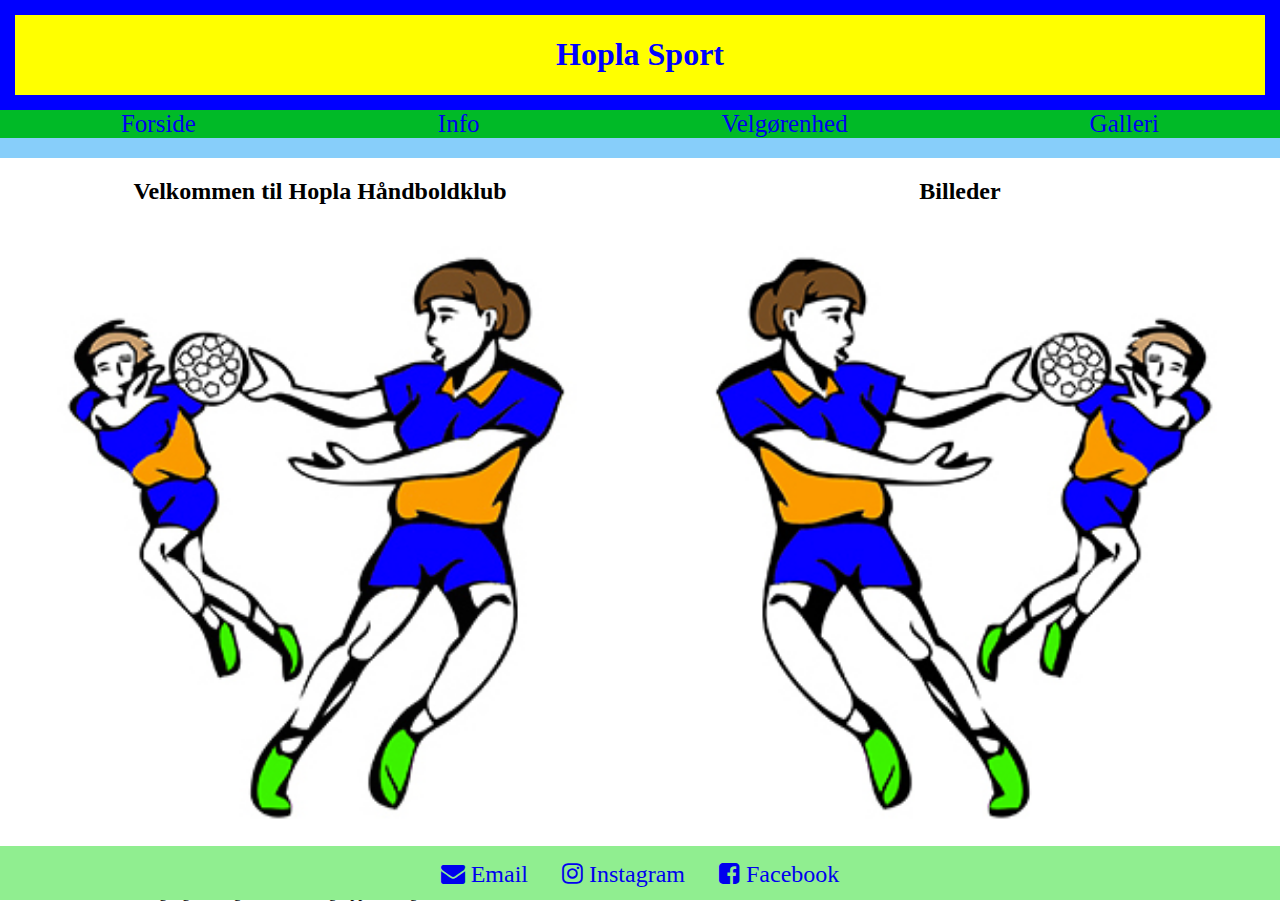
<file: Tema2HoplaSport/index.html>
<!DOCTYPE html>
<html lang="en">
<head>
    <meta charset="UTF-8">
    <title>Hopla Sport</title>
    <meta name="viewport" content="width=device-width, initial-scale=1.0">
    <link rel="stylesheet" href="https://cdnjs.cloudflare.com/ajax/libs/font-awesome/4.7.0/css/font-awesome.min.css">
    <link rel="stylesheet" href="styles/styles.css">


</head>
<body>

    <div class="grid">

        <header class="header">

            <h1>Hopla Sport</h1>

        </header>

        <nav class="navi">

            <a href="index.html">Forside</a>

            <a href="info.html">Info</a>

            <a href="velgoerenhed.html">Velgørenhed</a>

            <a href="../Tema2HoplaSport/galleri.html">Galleri</a>
            
        </nav>

        <article class="text">

            <h2>

            </h2>

        </article>

        <aside class="asideA">

            <h2>Velkommen til Hopla Håndboldklub</h2>

            <img src="images/right.jpg"/>

            <p>
                Hopla håndboldklub er en del af Hopla Sportsforening, vi holder til i Nykøbing F. Hallerne og træner 2 gange om ugen. Vores målgruppe er unge mellem 14-24 år.
            </p>

        </aside>

        <aside class="asideB">
            <h2>Billeder</h2>
            <img src="images/left.jpg"/>

            <p>

            </p>

        </aside>

        <footer class="footer">

            <a href="Email" class="fa fa-envelope">
                Email </a>
            <a href="Instagram" class="fa fa-instagram">
                Instagram</a>
            <a href="Facebook" class="fa fa-facebook-square">
                Facebook </a>

        </footer>



    </div>

    </body>
    </html>
</file>
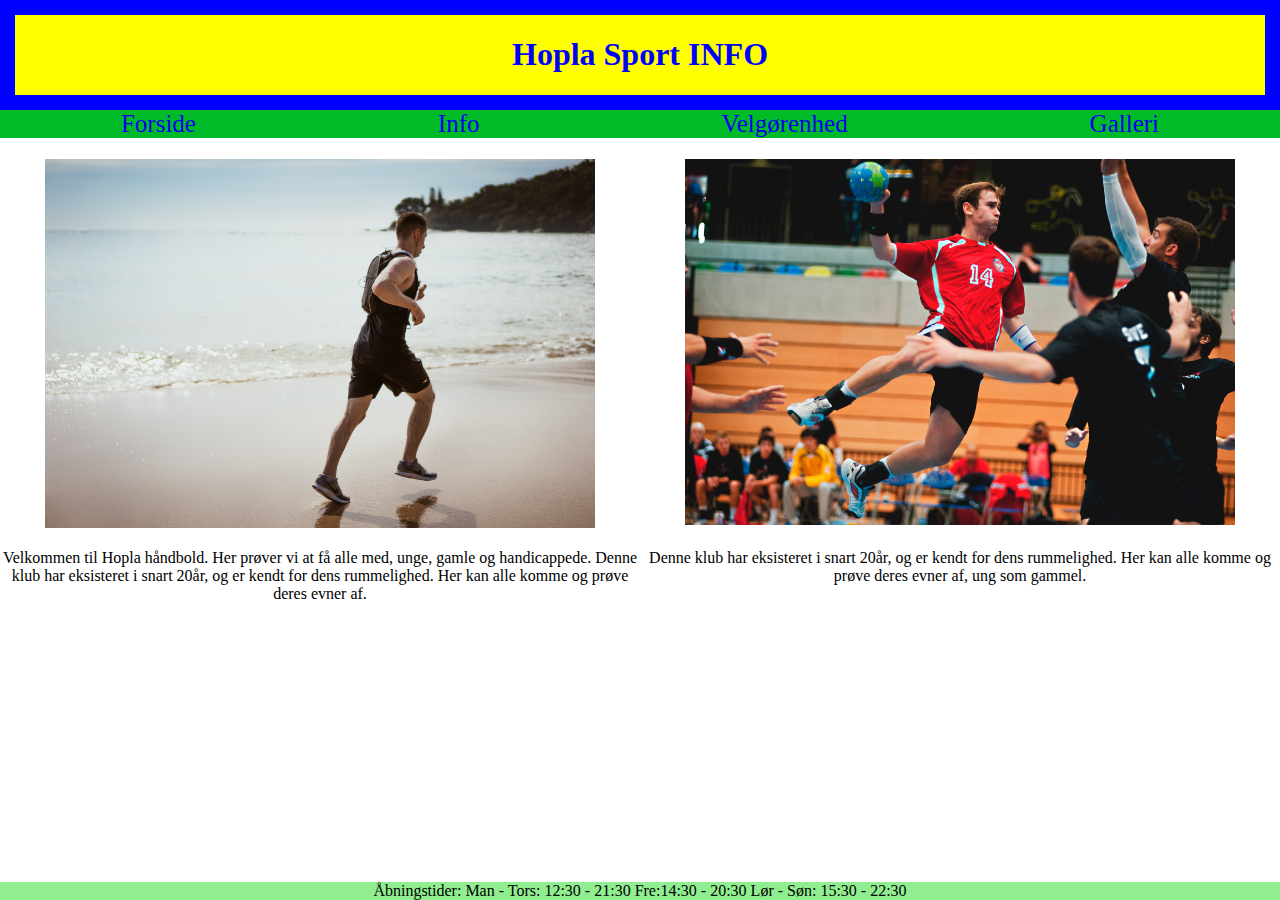
<file: Tema2HoplaSport/info.html>
<!DOCTYPE html>
<html lang="en">
<head>
    <meta charset="UTF-8">
    <title>Info</title>
    <meta name="viewport" content="width=device-width, initial-scale=1.0">
    <link rel="stylesheet" href="https://cdnjs.cloudflare.com/ajax/libs/font-awesome/4.7.0/css/font-awesome.min.css">
    <link rel="stylesheet" href="styles/styles.css">


</head>
<body>



<div class="grid">
    <header class="header">
        <h1>Hopla Sport INFO</h1>
    </header>

    <nav class="navi">
        <a href="index.html">Forside</a>

        <a href="info.html">Info</a>

        <a href="velgoerenhed.html">Velgørenhed</a>

        <a href="galleri.html">Galleri</a>
    </nav>



    <figure class="image">
        <img src="images/beach-enjoyment-exercise-1390403.jpg">
    </figure>

    <article class="asideA">
        Velkommen til Hopla håndbold. Her prøver vi at få alle med, unge, gamle og handicappede.
        Denne klub har eksisteret i snart 20år, og er kendt for dens rummelighed. Her kan alle komme og prøve deres evner af.
    </article>

    <figure class="image">
            <img src="images/miguel-puig-477627-unsplash.jpg" alt="trænning i vores haller">
    </figure>

    <article class="asideB">
        Denne klub har eksisteret i snart 20år, og er kendt for dens rummelighed. Her kan alle komme og prøve deres evner af, ung som gammel.
    </article>
</div>
    <footer class="fodnote">
        Åbningstider:

        Man - Tors: 12:30 - 21:30
        Fre:14:30 - 20:30
        Lør - Søn: 15:30 - 22:30
    </footer>


<!--
    <a href="Email" class="fa fa-envelope" style="font-size:36px">Email </a>
    <a href="Instagram" class="fa fa-instagram" style="font-size:36px">Instagram</a>
    <a href="Facebook" class="fa fa-facebook-square" style="font-size:36px">Facebook </a>
-->










</body>


</html>
</file>
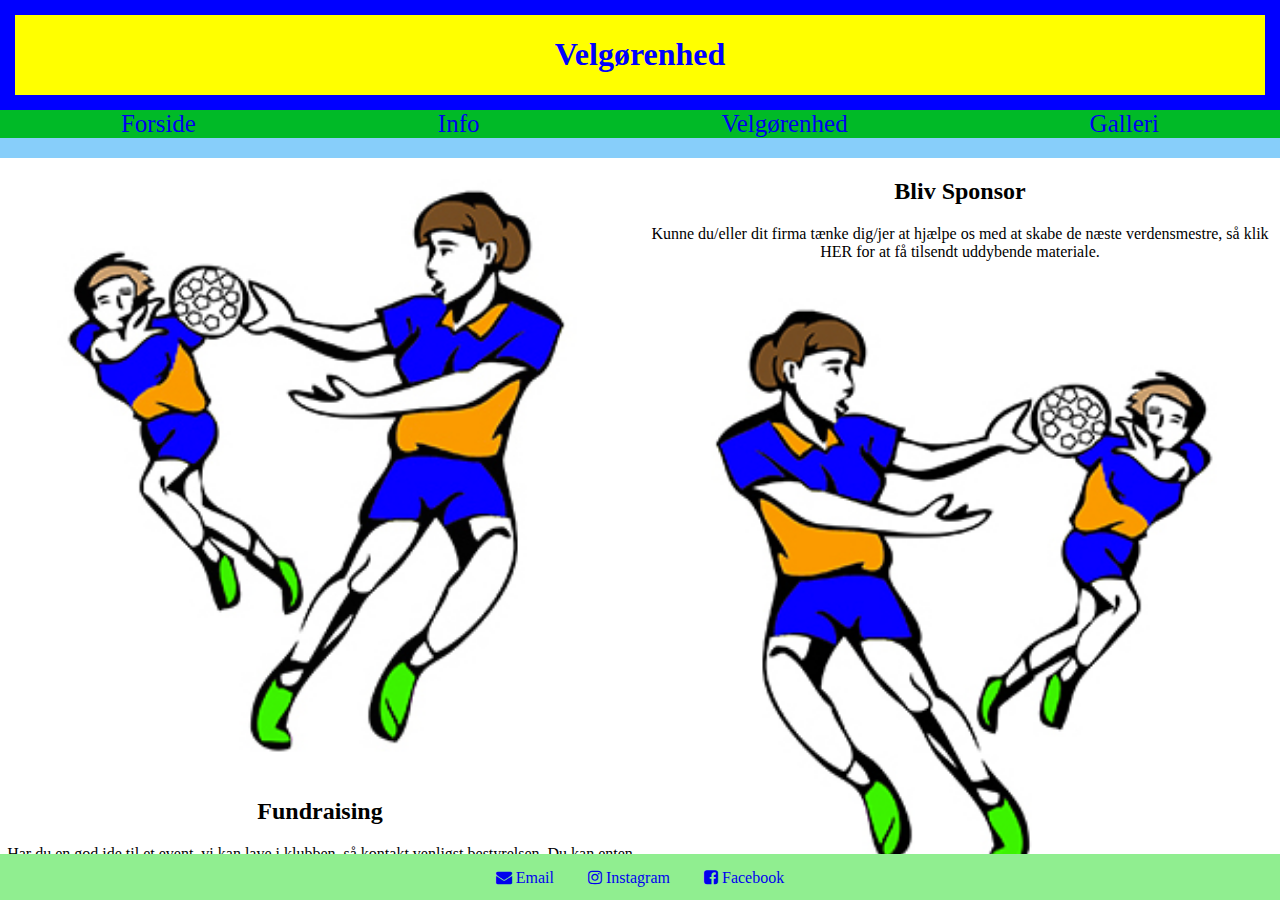
<file: Tema2HoplaSport/velgoerenhed.html>
<!DOCTYPE html>
<html lang="en">
<head>
    <meta charset="UTF-8">
    <title>Hopla Sport velgoerenhed</title>
    <meta name="viewport" content="width=device-width, initial-scale=1.0">
    <link rel="stylesheet" href="styles/styles.css">
    <link rel="stylesheet" href="https://cdnjs.cloudflare.com/ajax/libs/font-awesome/4.7.0/css/font-awesome.min.css">

    </head>
<body>

<div class="grid">
    <header class="header">
        <h1>Velgørenhed</h1>
    </header>

    <nav class="navi">
        <a href="index.html">Forside</a>

        <a href="info.html">Info</a>

        <a href="velgoerenhed.html">Velgørenhed</a>

        <a href="galleri.html">Galleri</a>
    </nav>

    <article class="text">
        <h2>

        </h2>
    </article>

    <aside class="asideA">

        <img src="images/right.jpg"/>
        <h2>Fundraising</h2>
        <p>
            Har du en god ide til et event, vi kan lave i klubben, så kontakt venligst bestyrelsen. Du kan enten ringe eller sende os en mail eller kontakte os på vores facebook profil.
            Vi bestræber os på at svare indenfor 24 timer.
        </p>
    </aside>

    <aside class="asideB">


        <h2>Bliv Sponsor</h2>

        <p>
            Kunne du/eller dit firma tænke dig/jer at hjælpe os med at skabe de næste verdensmestre,
            så klik HER for at få tilsendt uddybende materiale.
        </p>
        <img src="images/left.jpg"/>
    </aside>

    <footer class="footer">
        <a href="Email" class="fa fa-envelope">
            Email </a>
        <a href="Instagram" class="fa fa-instagram">
            Instagram</a>
        <a href="Facebook" class="fa fa-facebook-square">
            Facebook </a>
    </footer>



</div>

</body>
</html>
</file>
<file: Tema2HoplaSport/styles/styles.css>
* {
    box-sizing: border-box;
}

body {
    margin: 0;

}


header, nav, article, aside, aside, footer {
    text-align: center;

}

header{
  /*  font-size: 50px;  */
    background-color: yellow;
    border-style: solid;
    border-width: 15px;
    border-color: blue;
    color: blue;
}


nav a {
    text-decoration: none;
    font-size: 15px;

}

.navi{
    background-color: #00BA27;
}
.text{
    background-color: lightskyblue;
}


img{
    position: relative;
    float: left;
    width:  100%;
    background-position: 50% 50%;
    background-repeat:   no-repeat;
    background-size:     cover;
    Padding: 5px;


}



asideA, asideB{

}

.fa{
    padding: 15px;
    font-size: x-large;
    justify-content: space-around;
    text-decoration: none;

}

footer{
    background-color: lightgreen;
    position: fixed;
    bottom: 0;
    width: 100%;


}

@media screen and (min-width: 768px){

    nav{
        display: flex;
        justify-content: space-around;
    }

    nav a{
        font-size: 25px;
    }

    image{
        width: 100%;
        height: auto;
    }

    .grid{
        display: grid;
        grid-template-columns: 1fr 1fr;
    }

    footer{



}

.header{
    grid-column: 1/3;
    grid-row: 1/2;
}

.navi{
    grid-column: 1/3;
    grid-row: 2/3;
}

.text{
    grid-column: 1/3;
    grid-row: 3/4;
}

.asideA{
    grid-column: 1/2;
    grid-row: 4/5;
}

.asideB{
    grid-column: 2/3;
    grid-row: 4/5;
}

.footer{
    grid-column: 1/3;
    grid-row: 5/6;
}

@media screen and (min-width: 1200px){


}

}
</file>
